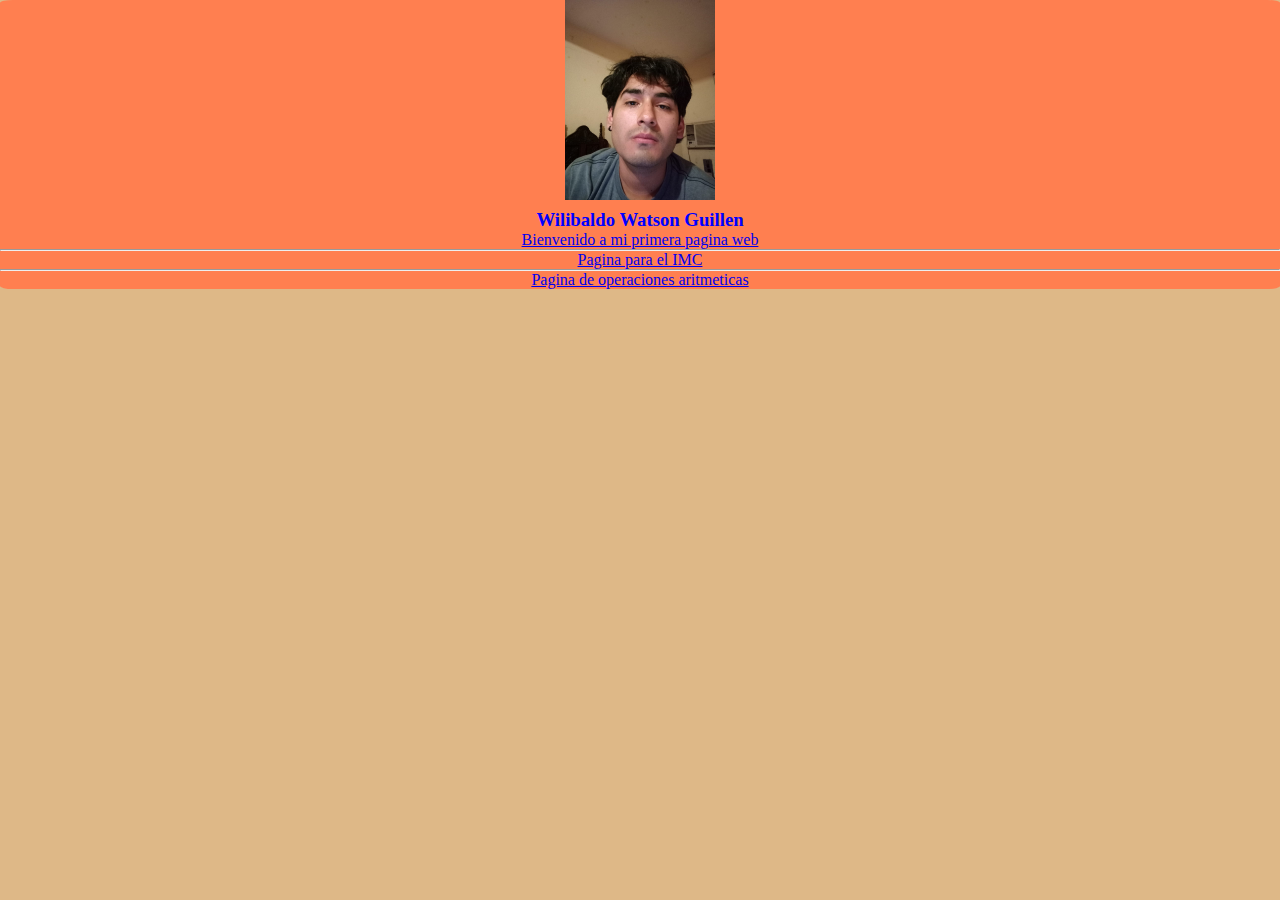
<file: index.html>
<!DOCTYPE html>
<html lang="en">
<link rel="stylesheet" href="./css/estilos.css">
<head>
    <meta charset="UTF-8">
    <meta name="viewport" content="width=device-width, initial-scale=1.0">
    <title>index</title>
</head>
<center>
<body>
    <main>
        <article>
            <img width="150px" height="200px" src="./img/yo.jpeg" alt="">
            <header><h3>Wilibaldo Watson Guillen</h3></header>

            <section>
                <a href="./html/practica01.html">Bienvenido a mi primera pagina web</a>
                <hr>
                <a href="./html/imc.html">Pagina para el IMC</a>
                <hr>
                <a href="./html/operaciones.html">Pagina de operaciones aritmeticas</a>
                

            </section>
        </article>
    </main>
</body>
</center>
</html>
</file>
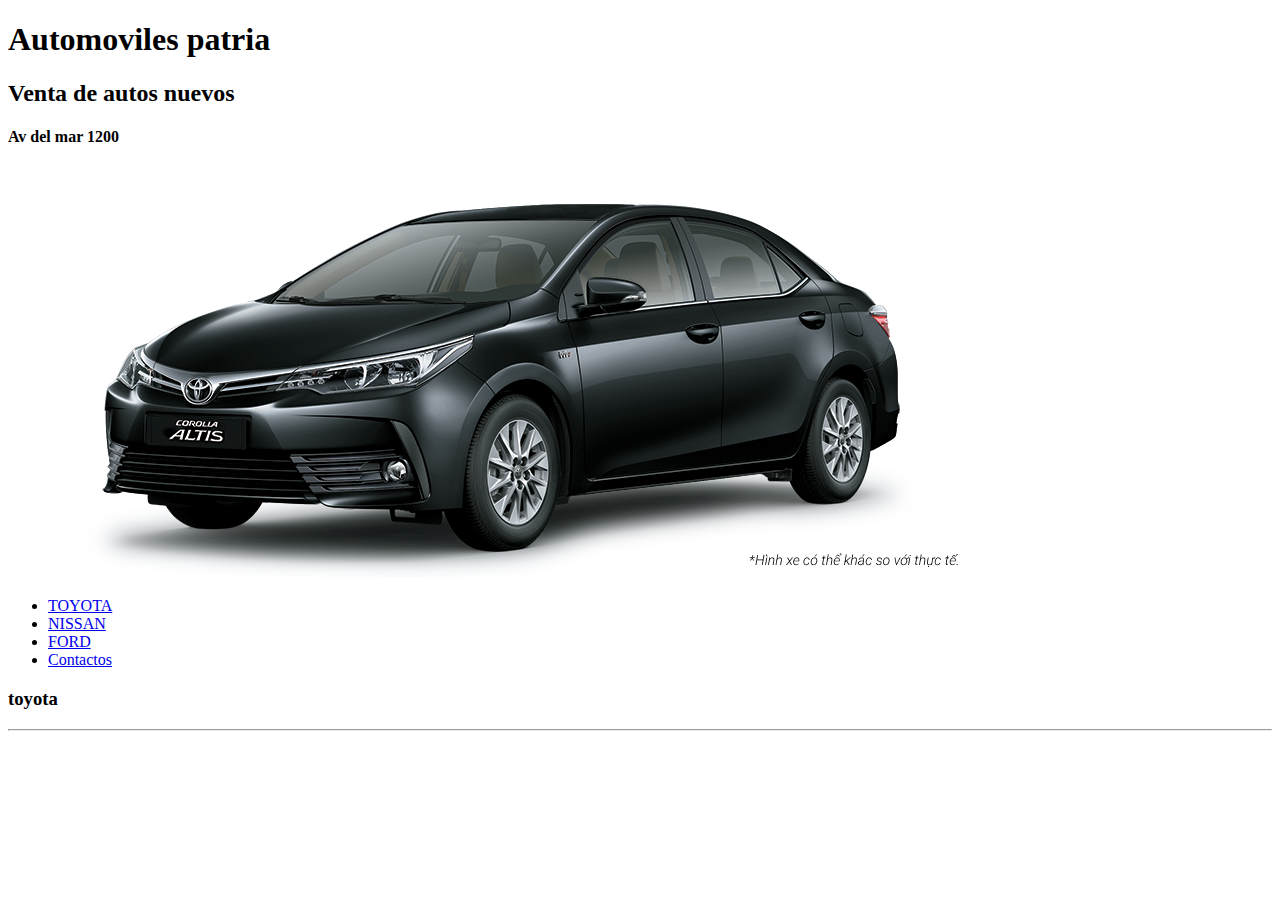
<file: Practica01.html>
<!DOCTYPE html>
<html lang="en">
<head>
    <meta charset="UTF-8">
    <meta name="viewport" content="width=device-width, initial-scale=1.0">
    <title>Venta de automoviles patria</title>
</head>
<body>
    <header>
        <h1>Automoviles patria</h1>
        <h2>Venta de autos nuevos</h2>
        <h4>Av del mar 1200</h4>
        <img src="img/carro2.png"">
    </header>

    <nav>
        <ul>
                <li><a href="#toyota">TOYOTA</a></li>
                <li><a href="#nissan">NISSAN</a></li>
                <li><a href="#ford">FORD</a></li>
                <li><a href="#contactos">Contactos</a></li>
         </ul>

    </nav>

    <section>
        <head>
            <h3>toyota</h3>
            <hr>
            <br>
        </head>
    </section>
</body>
</html>
</file>
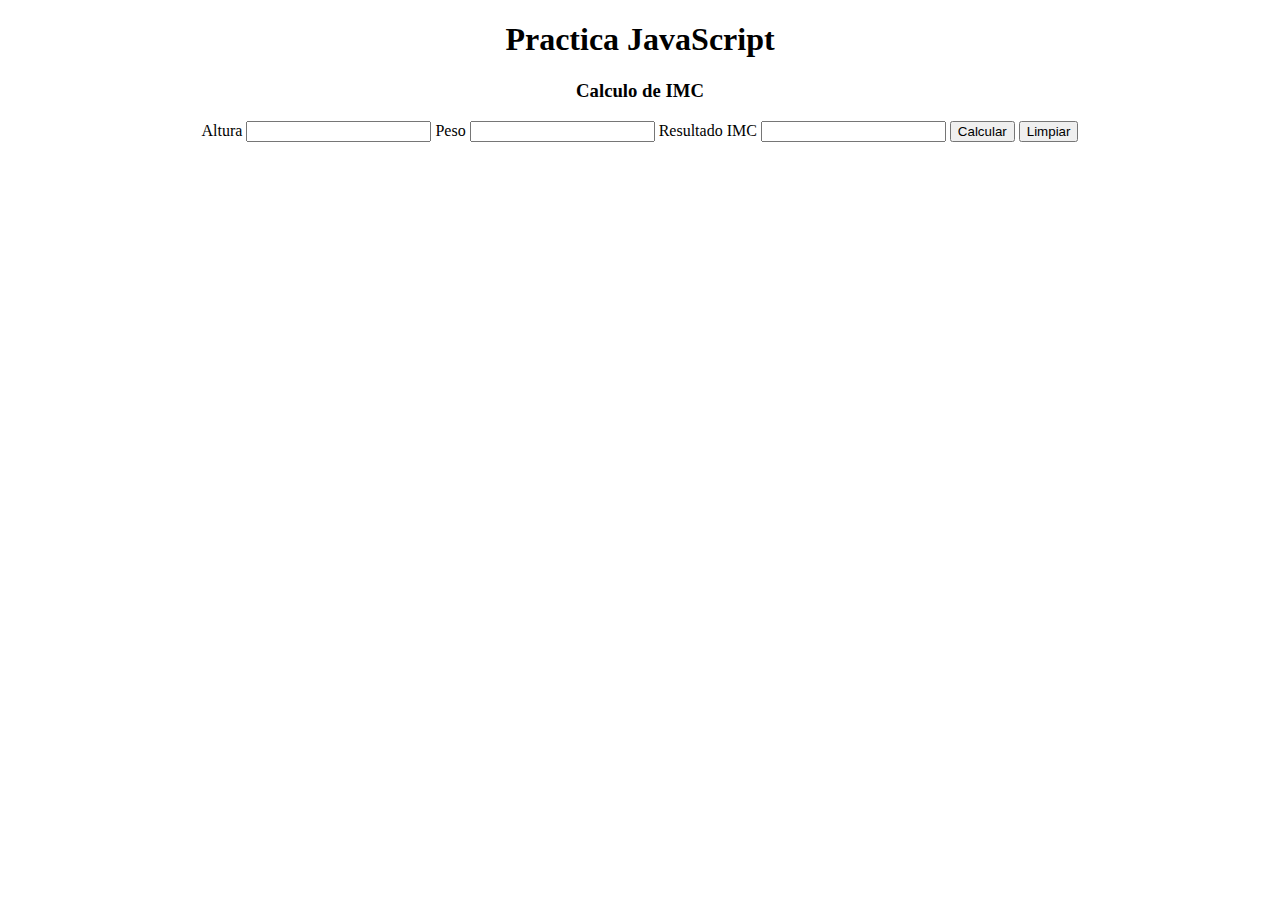
<file: html/imc.html>
<!DOCTYPE html>
<html lang="en">
<head>
    <meta charset="UTF-8">
    <meta name="viewport" content="width=device-width, initial-scale=1.0">
    <title>Calculo de IMC</title>
</head>

<body>
    <center>
    <header>
        <h1>Practica JavaScript</h1>
    </header>

    <section>
        <header>
            <h3>Calculo de IMC</h3>
        </header>

        <label for="">Altura</label>
        <input type="number" name="altura" id="altura" required>
        <label for="">Peso</label>
        <input type="number" name="peso" id="peso" required>
        <label for="">Resultado IMC</label>
        <input type="number" name="imc" id="imc" readonly>
        <button id="btnCalcular">Calcular</button>
        <button id="btnLimpiar">Limpiar</button>
        
    </section>

    </center>
    <script src="../js/app.js"></script>
</body>
</html>
</file>
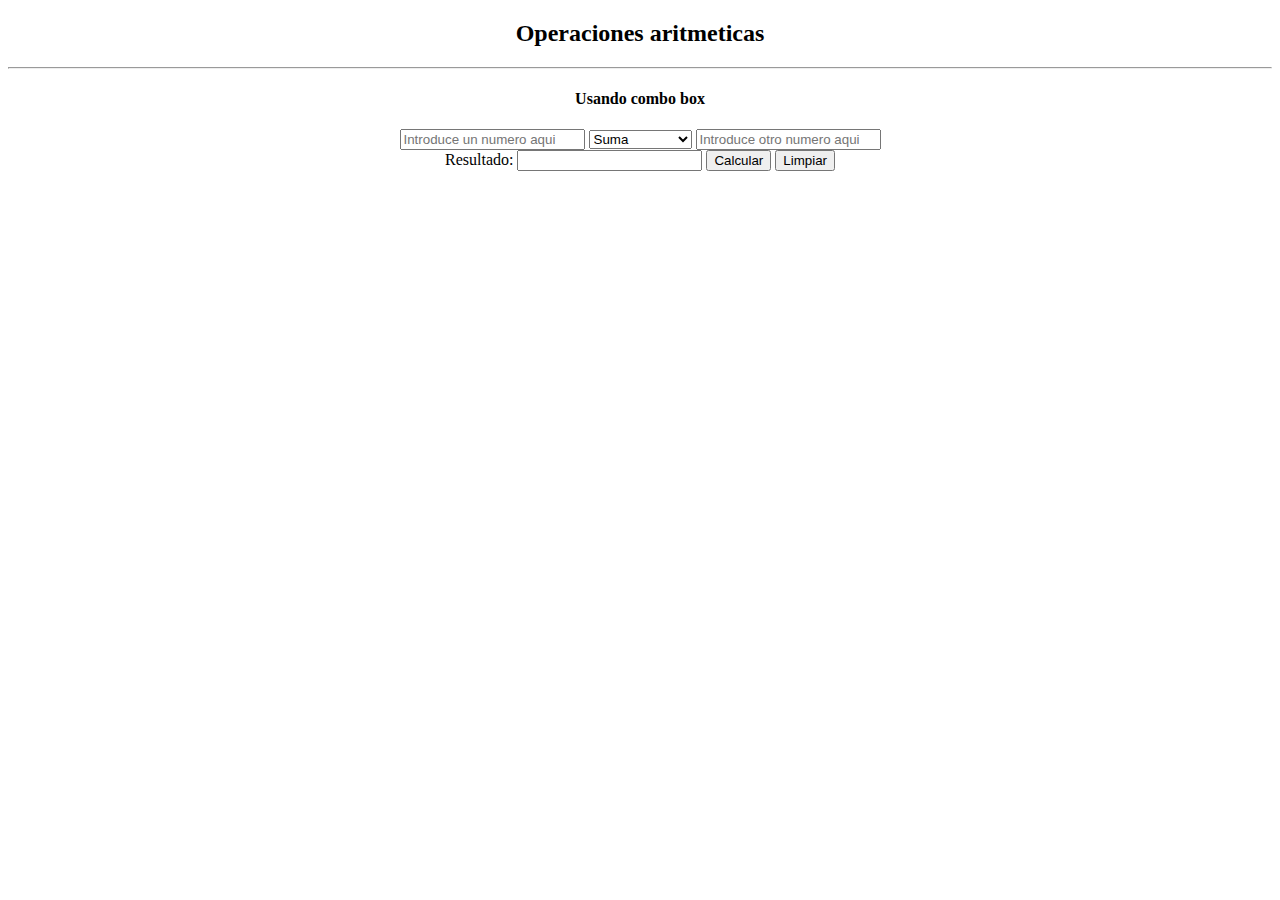
<file: html/operaciones.html>
<!DOCTYPE html>
<html lang="en">
<head>
    <meta charset="UTF-8">
    <meta name="viewport" content="width=device-width, initial-scale=1.0">
    <title>Operaciones aritmeticas</title>
</head>
<body>
    <center>
    <header><h2>Operaciones aritmeticas</h2></header>
    <hr>
    <header><h4>Usando combo box</h4></header>

    <input type="number" id="idNumero1" name="idNumero1" required placeholder="Introduce un numero aqui">

    <select name="opcion" id="idOpcion">
        <option value="1">Suma</option>
        <option value="2">Resta</option>
        <option value="3">Multiplicacion</option>
        <option value="4">Division</option>
    </select>

    <input type="number" id="idNumero2" name="idNumero2" required placeholder="Introduce otro numero aqui">
    <br>
    <label for="">Resultado:</label>
    <input type="text" name="" id="idResultado" readonly>
    <button id="btnCalcular2">Calcular</button>
    <button id="btnLimpiar2">Limpiar</button>

    <script src="../js/app2.js"></script>
    </center>
</body>
</html>
</file>
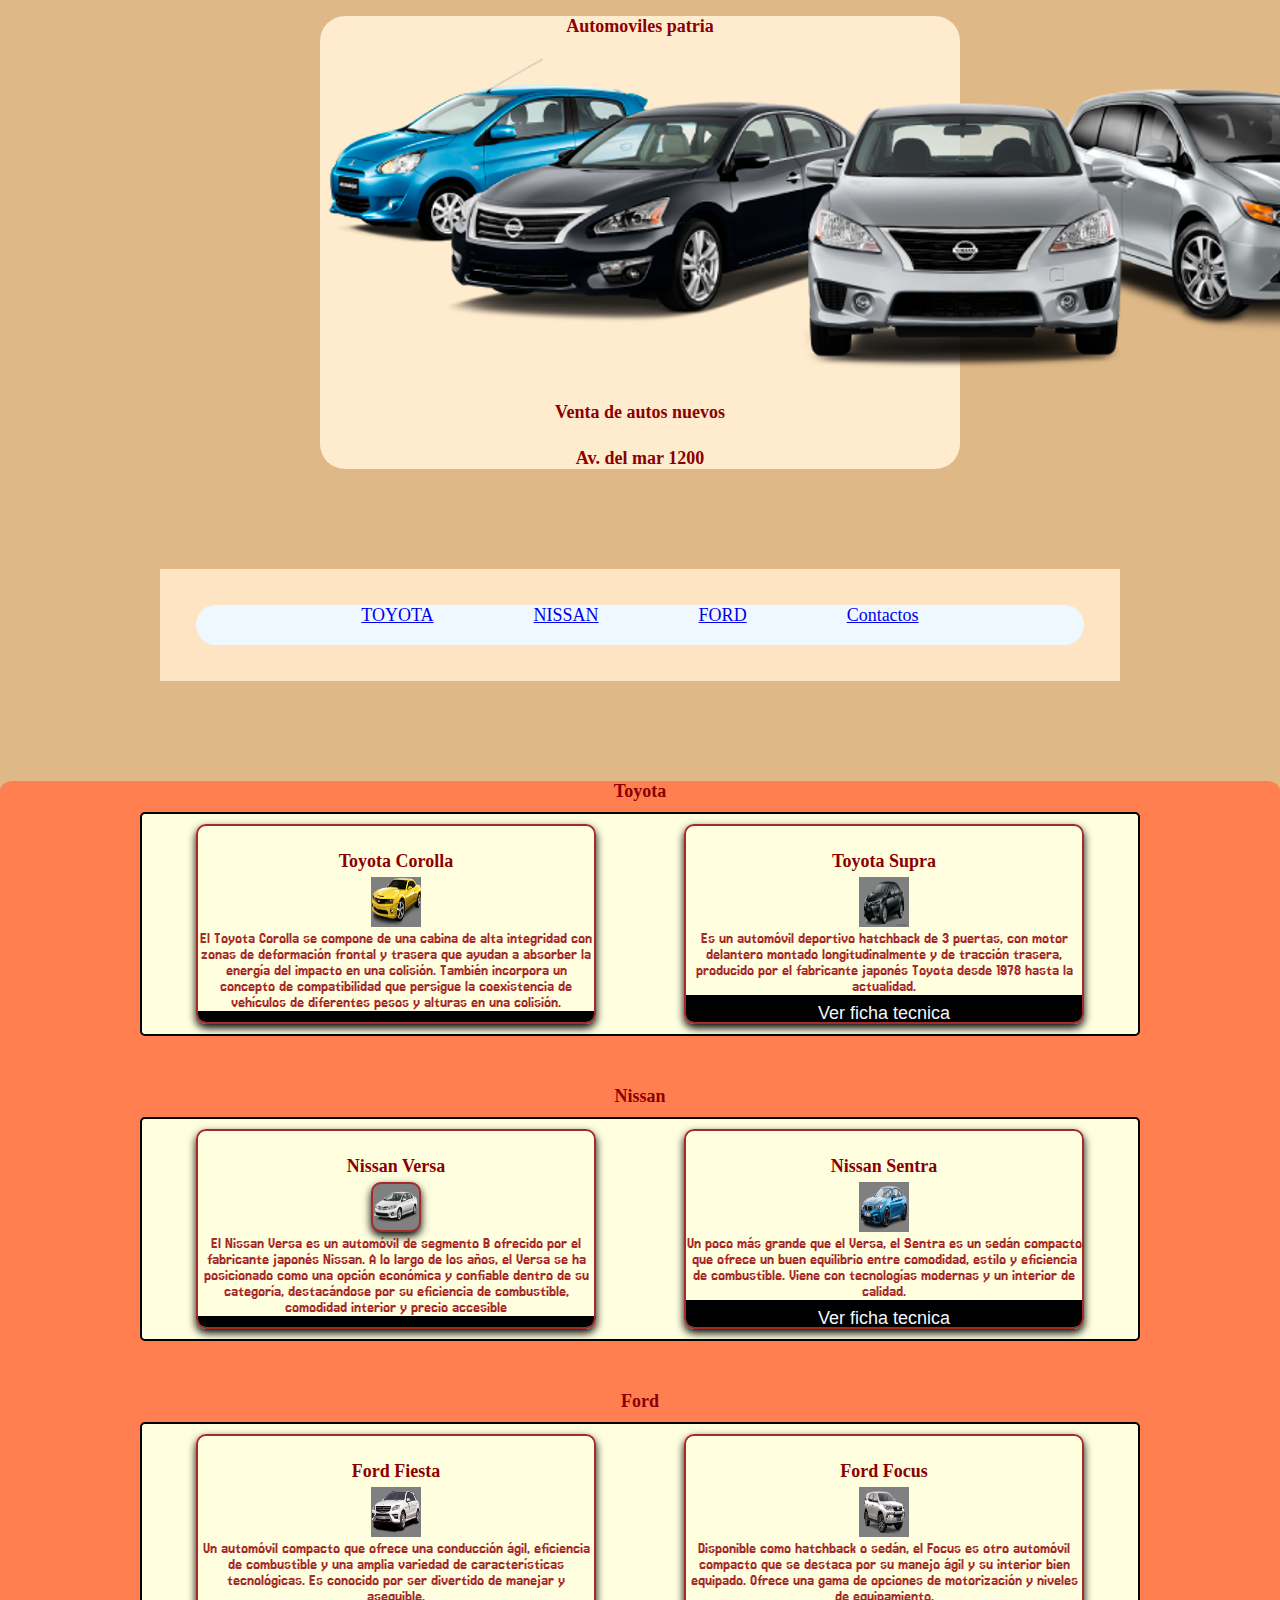
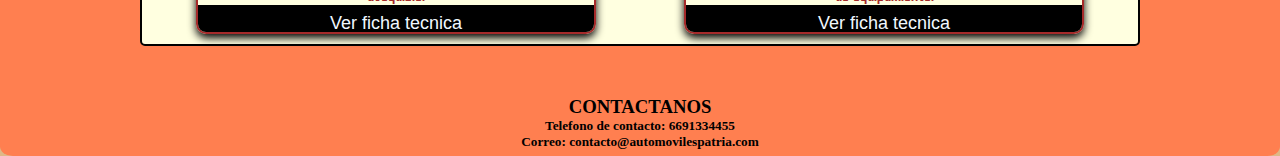
<file: html/practica01.html>
<!DOCTYPE html>
<html lang="en">
    <link rel="stylesheet" href="../css/estilos.css">
    <link rel="preconnect" href="https://fonts.googleapis.com">
    <link rel="preconnect" href="https://fonts.gstatic.com" crossorigin>
    <link href="https://fonts.googleapis.com/css2?family=Jersey+15&display=swap" rel="stylesheet">
    <link rel="stylesheet" href="../css/flexbox.css">
<head>
    <meta charset="UTF-8">
    <meta name="viewport" content="width=device-width, initial-scale=1.0">
    <title>Venta de automoviles patria</title>
</head>

<center>

<body>
    <header id="encabezado">
        <h1 class="title">Automoviles patria</h1>
        <img class=img src="../img/carros.png" alt="">
        <h2 class="title">Venta de autos nuevos</h2>
        <h4 class="title">Av. del mar 1200</h4>
    </header>

    <nav id="contenedor">
        <ul id="menu">
                <li class="title"><a href="#toyota">TOYOTA</a></li>
                <li class="title"><a href="#nissan">NISSAN</a></li>
                <li class="title"><a href="#ford">FORD</a></li>
                <li class="title"><a href="#contactos">Contactos</a></li>
         </ul>
    </nav>

    <main>
        <header>
            <h3 class="title">Toyota</h3>
        </header>
        <article class="contenedorFlex" id="toyota">
            <section class="card">
                <h4 class="title">Toyota Corolla</h4>
                <img src="../img/carro1.png" alt="">
                <p class="jersey-15-regular">El Toyota Corolla se compone de una cabina de alta
                    integridad con zonas de deformación frontal y trasera
                    que ayudan a absorber la energía del impacto en una 
                    colisión. También incorpora un concepto de compatibilidad 
                    que persigue la coexistencia de vehículos de diferentes pesos
                    y alturas en una colisión.</p>
                    <p><button>Ver ficha tecnica</button></p>
            </section>
            <section class="card">
                <h4 class="title">Toyota Supra</h4>
                <img src="../img/carro2.png" alt="">
                <p class="jersey-15-regular">Es un automóvil deportivo hatchback
                    de 3 puertas, con motor delantero
                    montado longitudinalmente y de tracción
                    trasera, producido por el fabricante japonés
                    Toyota desde 1978 hasta la actualidad.</p>
                    <p><button>Ver ficha tecnica</button></p>
            </section>
        </article>
        
        <header>
            <h3 class="title">Nissan</h3>
        </header>
        <article class="contenedorFlex" id="nissan">
            
            <section class="card">
                <h4 class="title">Nissan Versa</h4>
                <img class="card" src="../img/carro3.png" alt="">
                <p class="jersey-15-regular">El Nissan Versa es un automóvil de segmento B
                    ofrecido por el fabricante japonés Nissan.
                    A lo largo de los años, el Versa se ha 
                    posicionado como una opción económica y 
                    confiable dentro de su categoría, destacándose
                    por su eficiencia de combustible, comodidad interior 
                    y precio accesible</p>
                    <p><button>Ver ficha tecnica</button></p>
            </section>
            <section class="card">
                <h4 class="title">Nissan Sentra</h4>
                <img class="img" src="../img/carro4.png" alt="">
                <p class="jersey-15-regular">Un poco más grande que el Versa,
                    el Sentra es un sedán compacto que
                    ofrece un buen equilibrio entre comodidad,
                    estilo y eficiencia de combustible.
                    Viene con tecnologías modernas y un interior de calidad.</p>
                    <p><button>Ver ficha tecnica</button></p>
            </section>
        </article>

        <header>
            <h3 class="title">Ford</h3>
        </header>
        <article class="contenedorFlex" id="ford">
            
            <section class="card">
                <h4 class="title">Ford Fiesta</h4>
                <img class="img" src="../img/carro5.png" alt="">
                <p class="jersey-15-regular">
                    Un automóvil compacto que ofrece una conducción ágil,
                    eficiencia de combustible y una amplia variedad de características
                    tecnológicas. Es conocido por ser divertido de manejar y asequible.
                </p>
                <p><button>Ver ficha tecnica</button></p>
            </section>
            <section class="card">
                <h4 class="title">Ford Focus</h4>
                <img class="img" src="../img/carro6.png" alt="">
                <p class="jersey-15-regular">
                    Disponible como hatchback o sedán, el Focus es otro automóvil compacto
                    que se destaca por su manejo ágil y su interior bien equipado.
                    Ofrece una gama de opciones de motorización y niveles de equipamiento.
                </p>
                <p><button>Ver ficha tecnica</button></p>
            </section>
        </article>

    <footer id="contactos", class="pie">
        <h3>CONTACTANOS</h3>
        <h5>Telefono de contacto: 6691334455</h5>
        <h5>Correo: contacto@automovilespatria.com</h5>
    </footer>

  
</div>
</main>
</center> 
</body>

</html>
</file>
<file: css/estilos.css>
/*selector Universal */
*{
    margin: 0;
    padding: 0;
}
/*selector de etiqueta*/
body{
    background-attachment: rgba(255, 255, 255, 0.468);
    background-color:burlywood;
    color:blue;
}

ul{
    text-align: center;
    
}

li{
    display: inline;
    padding: 10px 30px;
    margin: 1em;

}

li a:hover{
color: red;
font-size: 20px;
text-decoration: none;
list-style: none;
}

main{
    background-color:coral;

    border-radius: 1%;
}

h3{
    margin-top: 5px;
}
h4{
    margin-top: 25px;
    margin-bottom: 5px;
}
/*selector id*/
#contenedor{
    width: 75%;
    height: 75%;
    background-color: bisque;
    margin: 100px;
    padding: 20px;

}
#encabezado{
    width: 50%;
    height: 100%;
    background-color: blanchedalmond;
    margin: 1em;
    text-align: center;
    border-radius: 25px;

}
#menu{
    height: 40px;
    background-color:aliceblue;
    margin: 1em;
    border-radius: 50px;
}
/*selector de clase*/
/*.img{
    width: 100%;
    height: 100%;
    justify-items: center;
} */

.text{
    margin-left: 20%;
    margin-right: 20%;
    text-align: justify;
    font-family: 'Times New Roman', Times, serif;
    font-size: 15px;
    padding: 5px, 25px;
    color: black;

}
.pie{
    height: 60px;
    text-decoration: none;
    color: black;
}

/*Tarjetas */

.jersey-15-regular {
    font-family: "Jersey 15", sans-serif;
    font-weight: 400;
    font-style: normal;
  }



.title{
    color: darkred;
    font-size: 18px;
}

button{
    border: none;
    outline: 0;
    display: inline-block;
    padding: 8px;
    color: aliceblue;
    background-color: black;
    text-align: center;
    cursor: pointer;
    width: 100%;
    font-size: 18px;
}

button:hover{
    opacity: 0.7;
}
</file>
<file: css/flexbox.css>
*{
    box-sizing: border-box;
}

.contenedorFlex{
    display: flex;
    width: 1000px;

    flex-direction: row;
    margin-top: 10px;
    margin-bottom: 50px;
    background-color: lightyellow;
    padding: 10px;
    border: 2px solid black;
    border-radius: 5px;
}

.card{
    box-shadow: 0 4px 8px 0 black;
    overflow: hidden;
    max-width: 400px;
    max-height: 200px;
    margin: auto;
    text-align: center;
    border: 2px solid;
    border-radius: 10px;
    color: brown;
}

.card:hover{
    max-width: 410px;
}

.card img{
    background-color: grey;
    width: 50px;
    height: 50px;
}
</file>
